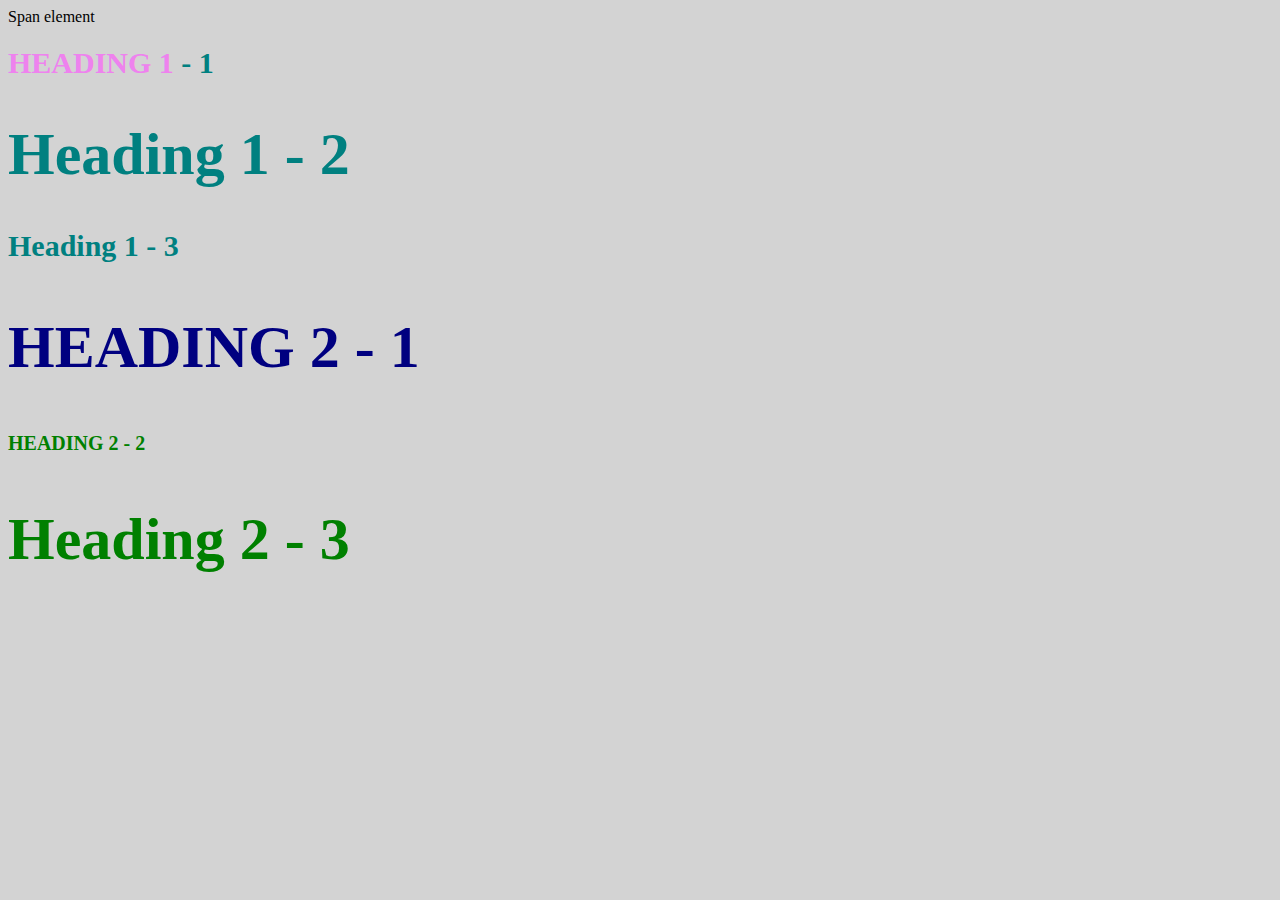
<file: style-test.html>
<!DOCTYPE html>
<html>
<head>
	<title>Style Test</title>
	<link rel="stylesheet" type="text/css" href="css/test.css">
</head>
<body>
	<span>Span element</span>
	<h1 class="uppercase"><span>Heading 1</span> - 1</h1>
	<h1 class="big">Heading 1 - 2</h1>
	<h1>Heading 1 - 3</h1>
	<h2 class="big uppercase">Heading 2 - 1</h2>
	<h2 class="uppercase">Heading 2 - 2</h2>
	<h2 class="big">Heading 2 - 3</h2>

</body>
</html>
</file>
<file: css/test.css>
body{
	background-color: lightgrey;
}
h1{
	font-size: 30px;
	color: teal;
}

h2{
	color: red;
	font-size: 20px;
}
h2{
	color: green;
}
.big{
	font-size: 60px;
}
.uppercase{
	text-transform: uppercase;
}
.big.uppercase{
	color: navy;
}
h1 span{
	color: violet;
}
</file>
